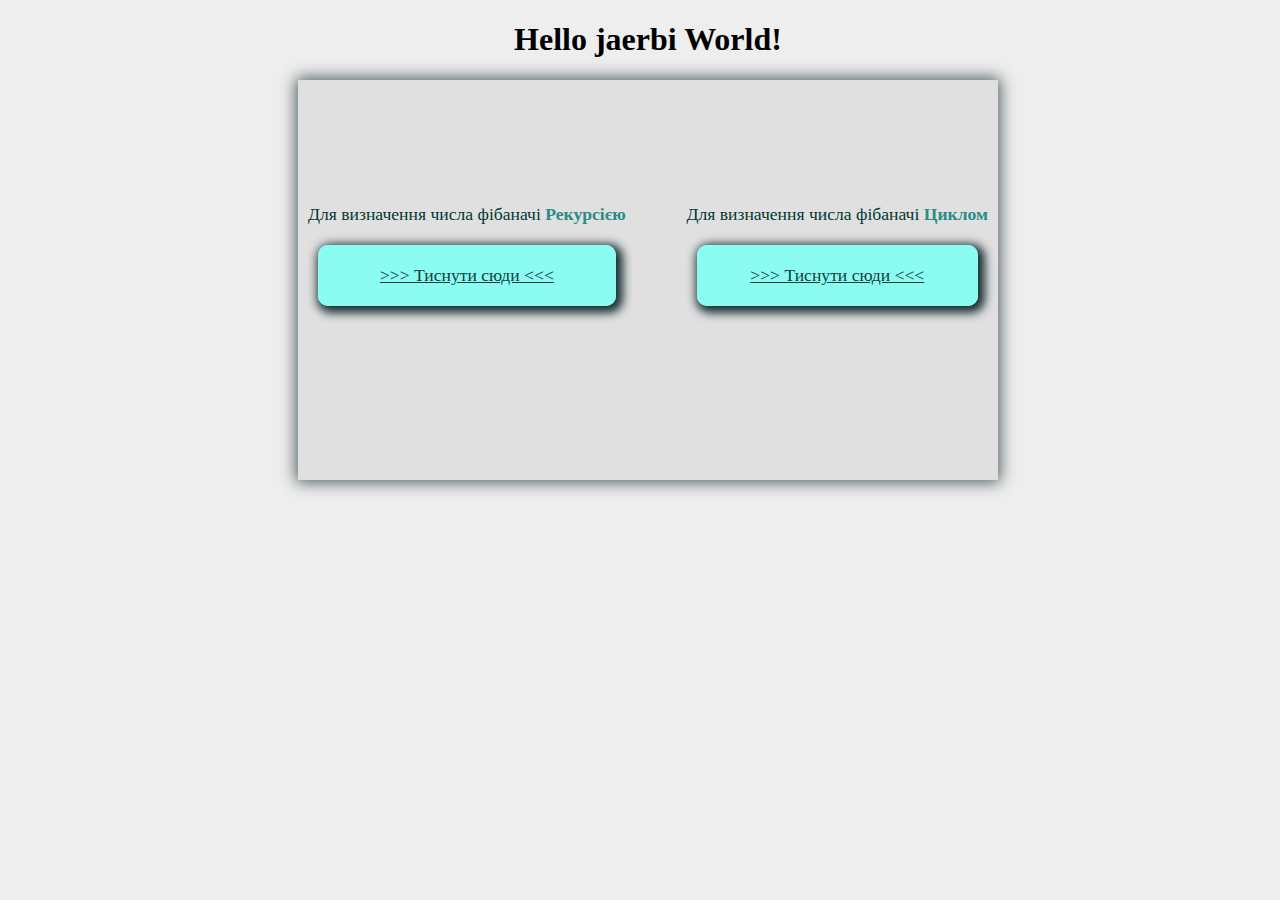
<file: index.html>
<!doctype html>
<html lang="en">
<head>
    <meta charset="UTF-8">
    <title>Howm work js 02</title>
    <link rel="stylesheet" href="css/index.css">
</head>
<body>
    <h1>Hello jaerbi World!</h1>
    <div class="flexbox">
        <p>Для визначення числа фібаначі <span>Рекурсією</span>
            <a href="recurs.html">>>> Тиснути сюди <<<</a>
        </p>
        <p>Для визначення числа фібаначі <span>Циклом</span>
            <a href="cycle.html">>>> Тиснути сюди <<<</a>
        </p>
    </div>
</body>
</html>
</file>
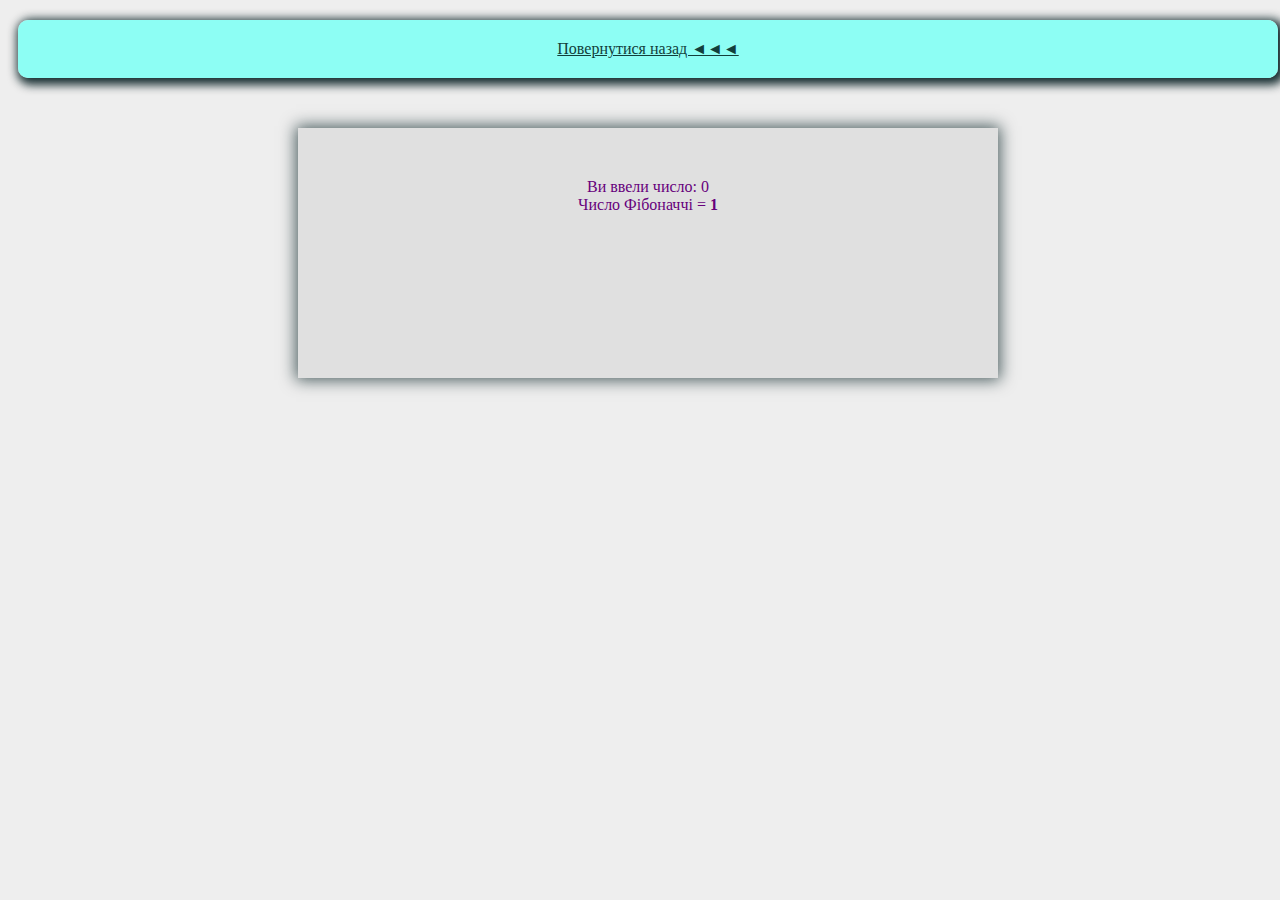
<file: cycle.html>
<!doctype html>
<html lang="en">
<head>
    <meta charset="UTF-8">
    <title>Cycle calc</title>
    <link rel="stylesheet" href="css/index.css">
</head>
<body>
    
    <a href="index.html">Повернутися назад  ◄◄◄</a>
    
    <script src="js/cycleFibonacci.js"></script>
</body>
</html>
</file>
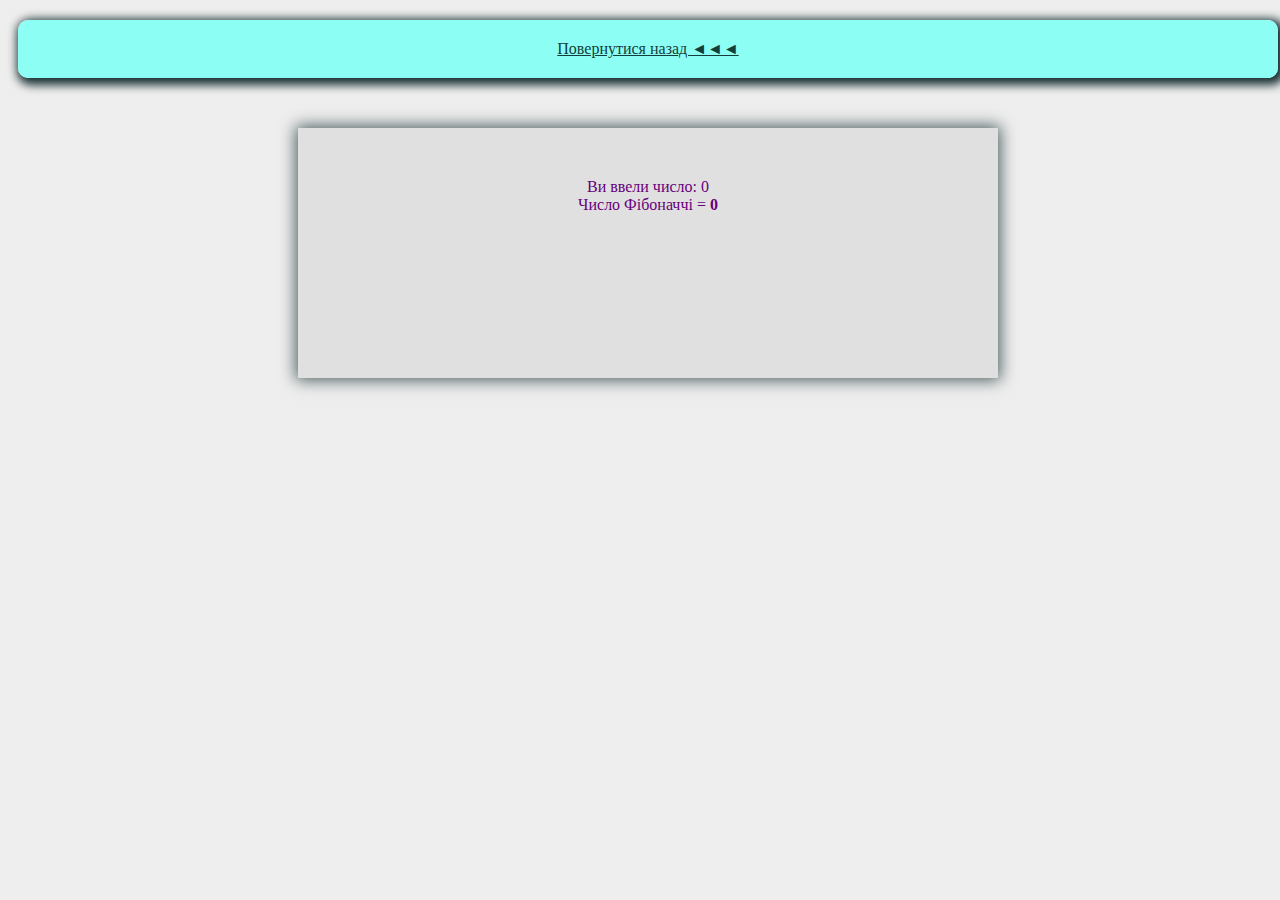
<file: recurs.html>
<!doctype html>
<html lang="en">
<head>
    <meta charset="UTF-8">
    <title>Recurs calc</title>
    <link rel="stylesheet" href="css/index.css">
</head>
<body>
    	<a href="index.html">Повернутися назад  ◄◄◄</a>
    
    <script src="js/recursFibonacci.js"></script>
</body>
</html>
</file>
<file: css/index.css>
body {
    background: #eee;
    width: 100%;
}

h1 {
    text-align: center;
}

a {
    display: block;
    color: #123f3b;
    padding: 20px;
    background-color: rgba(130, 255, 244, .9);
    border-radius: 10px;
    margin: 20px 10px 0 10px;
    text-align: center;
    -webkit-box-shadow: 3px 3px 10px 4px rgba(2,28,31, .9);
    -moz-box-shadow: 3px 3px 10px 4px rgba(2,28,31, .9);
    box-shadow: 3px 3px 10px 4px rgba(2,28,31, .9);
    margin-bottom: 50px;
}

a:hover {
    color: #2a8c83;
    -webkit-box-shadow: 2px 2px 10px 1px rgba(2,28,31, .9);
    -moz-box-shadow: 2px 2px 10px 1px rgba(2,28,31, .9);
    box-shadow: 2px 2px 10px 1px rgba(2,28,31, .9);
}

a:active {
    color: red;
    -webkit-box-shadow: inset 0px 0px 15px 2px rgba(2,28,31, .7);
    -moz-box-shadow: inset 0px 0px 15px 2px rgba(2,28,31, .7);
    box-shadow: inset 0px 0px 15px 2px rgba(2,28,31, .7);
}

.flexbox {
    margin: 0 auto;
    background: #e0e0e0;
    max-width: 700px;
    height: 400px;
    display: flex;
    justify-content: space-between;
    align-items: center;
    -webkit-box-shadow: 0px 0px 15px 2px rgba(2,28,31,0.7);
    -moz-box-shadow: 0px 0px 15px 2px rgba(2,28,31,0.7);
    box-shadow: 0px 0px 15px 2px rgba(2,28,31,0.7);
}

.flexbox p {
    color: #033833;
    margin: 0 10px;
    font-size: 1.1em;
}

.flexbox span {
    color: #2a8c83;
    font-weight: bold;
}

.calc_fib {
    padding-top: 50px;
    text-align: center;
    background: #e0e0e0;
    max-width: 700px;
    color: #67007c;
    height: 200px;
    margin: 0 auto;
    -webkit-box-shadow: 0px 0px 15px 2px rgba(2,28,31,0.7);
    -moz-box-shadow: 0px 0px 15px 2px rgba(2,28,31,0.7);
    box-shadow: 0px 0px 15px 2px rgba(2,28,31,0.7);
}
</file>
